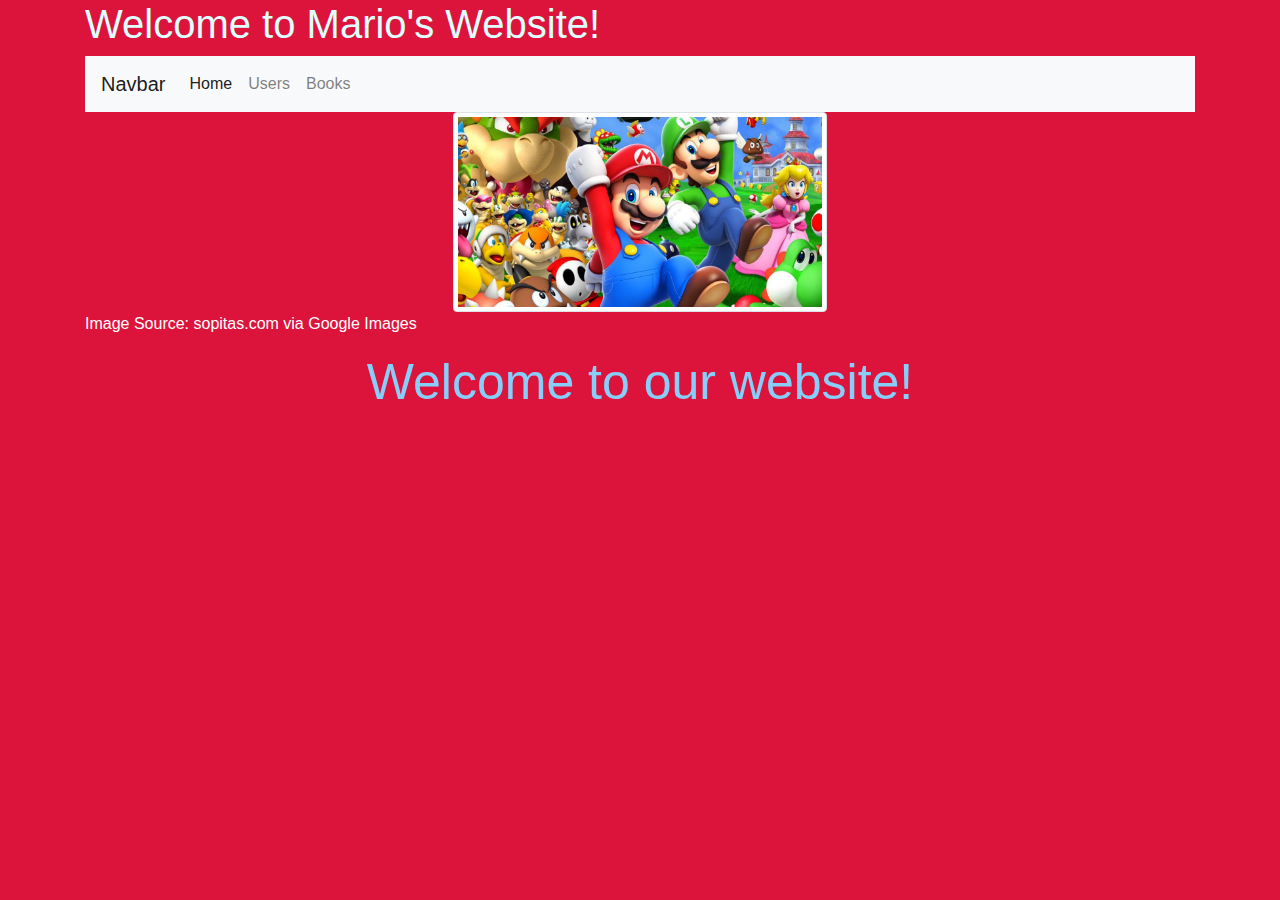
<file: public/index.html>
<!doctype html>
<html>
<head>
  <title>My Page Title</title>
  <link rel="stylesheet" href="https://stackpath.bootstrapcdn.com/bootstrap/4.3.1/css/bootstrap.min.css" integrity="sha384-ggOyR0iXCbMQv3Xipma34MD+dH/1fQ784/j6cY/iJTQUOhcWr7x9JvoRxT2MZw1T" crossorigin="anonymous">
  <link rel="stylesheet" href="css/site.css">
</head>
<body>
  <div class="container">
  <header class = "row">
    <div class = "col-12">
      <h1>Welcome to Mario's Website!</h1>
    </div>
    <div class= "col-12">
      <nav class="navbar navbar-expand-sm navbar-light bg-light">
        <a class="navbar-brand" href="index.html">Navbar</a>
        <button class="navbar-toggler" type="button" data-toggle="collapse" data-target="#navbarNav" aria-controls="navbarNav" aria-expanded="true" aria-label="Toggle navigation">
          <span class="navbar-toggler-icon"></span>
        </button>
        <div class="collapse navbar-collapse" id="navbarNav">
          <ul class="navbar-nav">
            <li class="nav-item active">
              <a class="nav-link" href="index.html">Home <span class="sr-only">(current)</span></a>
            </li>
            <li class="nav-item">
              <a class="nav-link" href="user.html">Users</a>
            </li>
            <li class="nav-item">
              <a class="nav-link" href="books.html">Books</a>
            </li>
          </ul>
        </div>
      </nav>
    </div>
  </header>
  <div class="row">
    <div class = "col-12">
      <a href="img/mario-home-image.jpg">
      <img class="img-fluid img-thumbnail" src="img/mario-home-image.jpg" id="MarioHomeImg"></a>
      <p>Image Source: sopitas.com via Google Images</p>
    </div>
  </div>
  <div class="row">
    <div class="col-12">
      <h2 class="HomeWelcome"> Welcome to our website!</h2>
    </div>
    </div>
  </div>
</div>
</body>
</html>
</file>
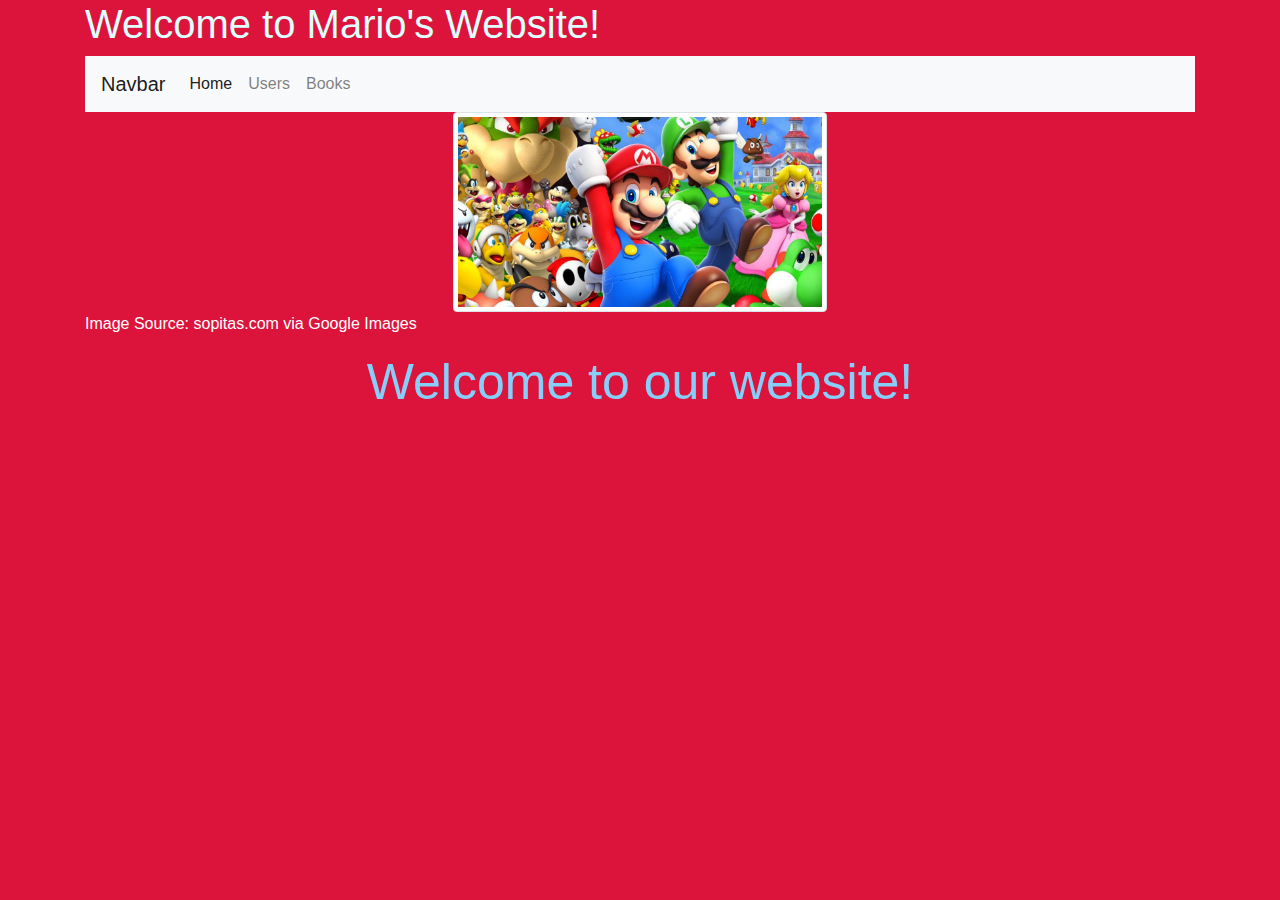
<file: app/public/index.html>
<!doctype html>
<html>
<head>
  <!-- Character encoding from S310 Course HTML Template-->
  <meta charset="utf-8">
  <meta name="viewport" content="width=device-width">
  <title>Home Page</title>
  <link rel="stylesheet" href="https://stackpath.bootstrapcdn.com/bootstrap/4.3.1/css/bootstrap.min.css" integrity="sha384-ggOyR0iXCbMQv3Xipma34MD+dH/1fQ784/j6cY/iJTQUOhcWr7x9JvoRxT2MZw1T" crossorigin="anonymous">
  <link rel="stylesheet" href="css/site.css">
</head>
<body>
  <div class="container">
  <header class = "row">
    <div class = "col-12">
      <h1>Welcome to Mario's Website!</h1>
    </div>
    <div class= "col-12">
      <nav class="navbar navbar-expand-sm navbar-light bg-light">
        <a class="navbar-brand" href="index.html">Navbar</a>
        <button class="navbar-toggler" type="button" data-toggle="collapse" data-target="#navbarNav" aria-controls="navbarNav" aria-expanded="true" aria-label="Toggle navigation">
          <span class="navbar-toggler-icon"></span>
        </button>
        <div class="collapse navbar-collapse" id="navbarNav">
          <ul class="navbar-nav">
            <li class="nav-item active">
              <a class="nav-link" href="index.html">Home <span class="sr-only">(current)</span></a>
            </li>
            <li class="nav-item">
              <a class="nav-link" href="user.html">Users</a>
            </li>
            <li class="nav-item">
              <a class="nav-link" href="books.html">Books</a>
            </li>
          </ul>
        </div>
      </nav>
    </div>
  </header>
  <div class="row">
    <div class = "col-12">
      <a href="img/mario-home-image.jpg">
      <img class="img-fluid img-thumbnail" src="img/mario-home-image.jpg" id="MarioHomeImg"></a>
      <p>Image Source: sopitas.com via Google Images</p>
    </div>
  </div>
  <div class="row">
    <div class="col-12">
      <h2 class="HomeWelcome"> Welcome to our website!</h2>
    </div>
    </div>
  </div>
</div>
</body>
</html>
</file>
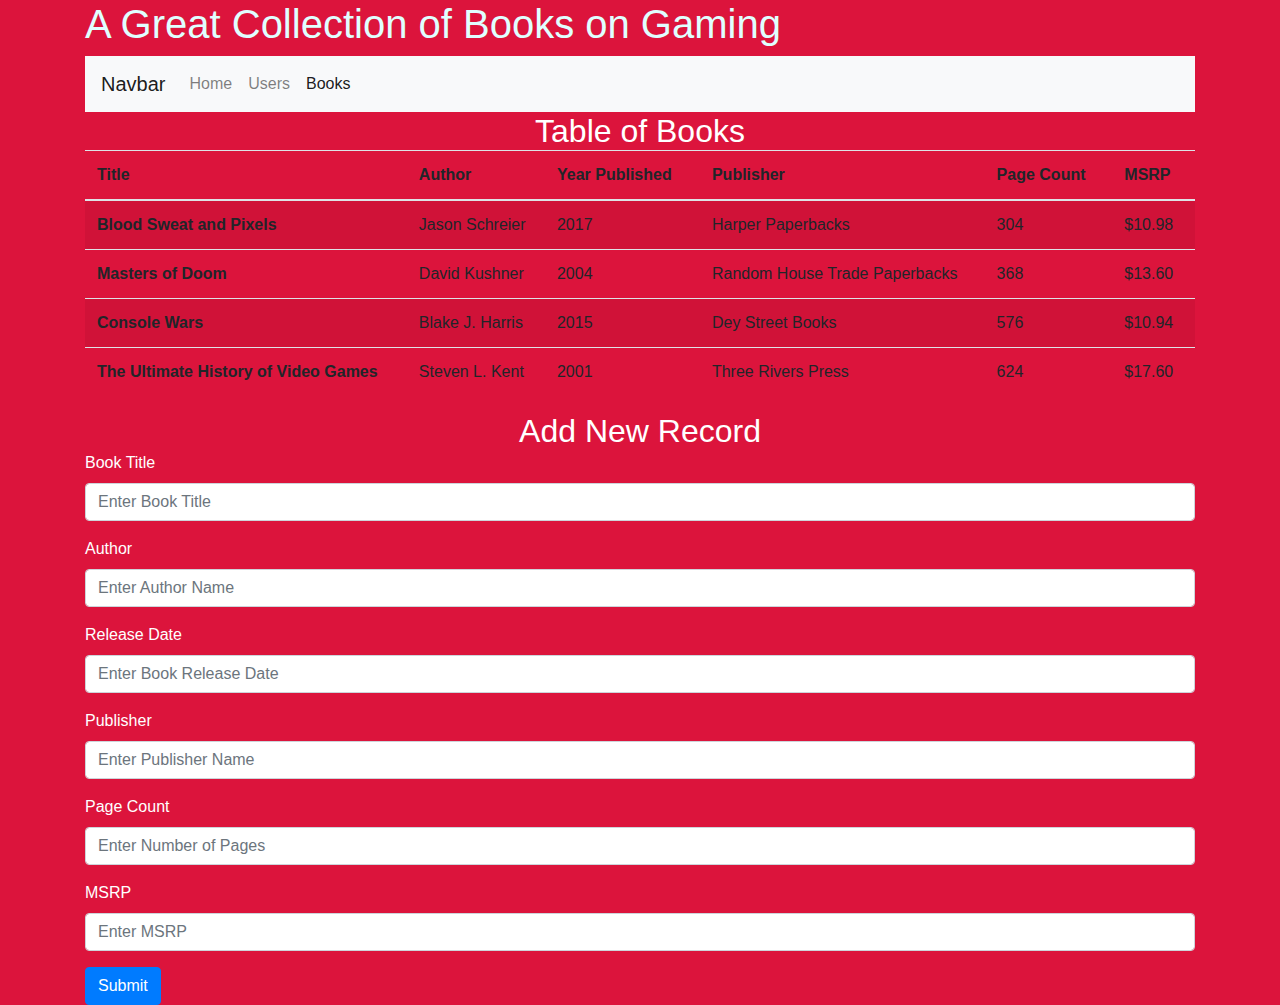
<file: public/books.html>
<!doctype html>
<html>
<head>
  <title>My Page Title</title>
  <link rel="stylesheet" href="https://stackpath.bootstrapcdn.com/bootstrap/4.3.1/css/bootstrap.min.css" integrity="sha384-ggOyR0iXCbMQv3Xipma34MD+dH/1fQ784/j6cY/iJTQUOhcWr7x9JvoRxT2MZw1T" crossorigin="anonymous">
  <link rel="stylesheet" href="css/site.css">
</head>
<body>
  <div class="container">
  <header class = "row">
    <div class = "col-12">
      <h1>A Great Collection of Books on Gaming</h1>
    </div>
    <div class= "col-12">
      <nav class="navbar navbar-expand-sm navbar-light bg-light">
        <a class="navbar-brand" href="index.html">Navbar</a>
        <button class="navbar-toggler" type="button" data-toggle="collapse" data-target="#navbarNav" aria-controls="navbarNav" aria-expanded="true" aria-label="Toggle navigation">
          <span class="navbar-toggler-icon"></span>
        </button>
        <div class="collapse navbar-collapse" id="navbarNav">
          <ul class="navbar-nav">
            <li class="nav-item">
              <a class="nav-link" href="index.html">Home</a>
            </li>
            <li class="nav-item">
              <a class="nav-link" href="user.html">Users</a>
            </li>
            <li class="nav-item active">
              <a class="nav-link" href="books.html">Books <span class="sr-only">(current)</span></a>
            </li>
          </ul>
        </div>
      </nav>
    </div>
  </header>
  </div>

  <div class="container">
  <main>
    <h2> Table of Books </h2>
    <div class="table-responsive">
    <table id = "tableBooks" class="table table-striped">
    <thead>
      <tr>
        <th scope="col">Title</th>
        <th scope="col">Author</th>
        <th scope="col">Year Published</th>
        <th scope="col">Publisher</th>
        <th scope="col">Page Count</th>
        <th scope="col">MSRP</th>
      </tr>
    </thead>
    <tbody>
      <tr>
        <th scope="row">Blood Sweat and Pixels</th>
        <td>Jason Schreier</td>
        <td>2017</td>
        <td>Harper Paperbacks</td>
        <td>304</td>
        <td>$10.98</td>
      </tr>
      <tr>
        <th scope="row">Masters of Doom</th>
        <td>David Kushner</td>
        <td>2004</td>
        <td>Random House Trade Paperbacks</td>
        <td>368</td>
        <td>$13.60</td>
      </tr>
      <tr>
        <th scope="row">Console Wars</th>
        <td>Blake J. Harris</td>
        <td>2015</td>
        <td>Dey Street Books</td>
        <td>576</td>
        <td>$10.94</td>
      </tr>
      <tr>
        <th scope="row">The Ultimate History of Video Games</th>
        <td>Steven L. Kent</td>
        <td>2001</td>
        <td>Three Rivers Press</td>
        <td>624</td>
        <td>$17.60</td>
      </tr>
    </tbody>
    </table>
    </div>
    <h2>Add New Record</h2>
    <form>
      <div class="form-group">
        <label for="Input1">Book Title</label>
        <input type="text" class="form-control" id="Input1" placeholder="Enter Book Title">
      </div>
      <div class="form-group">
        <label for="Input2">Author</label>
        <input type="text" class="form-control" id="Input2" placeholder="Enter Author Name">
      </div>
      <div class="form-group">
        <label for="Input3">Release Date</label>
        <input type="number" class="form-control" id="Input3" placeholder="Enter Book Release Date">
      </div>
      <div class="form-group">
        <label for="Input4">Publisher</label>
        <input type="text" class="form-control" id="Input4" placeholder="Enter Publisher Name">
      </div>
      <div class="form-group">
        <label for="Input5">Page Count</label>
        <input type="number" class="form-control" id="Input5" placeholder="Enter Number of Pages">
      </div>
      <div class="form-group">
        <label for="Input6">MSRP</label>
        <input type="number" class="form-control" id="Input6" placeholder="Enter MSRP">
      </div>
      <button type="submit" class="btn btn-primary">Submit</button>
    </form>
  </main>
  </div>

<!-- Table Sort and CSS From: http://tristen.ca/tablesort/demo/-->
<script src='js/tablesort.min.js'></script>
<script>
  new Tablesort(document.getElementById('tableBooks'));
</script>

</body>
</html>
</file>
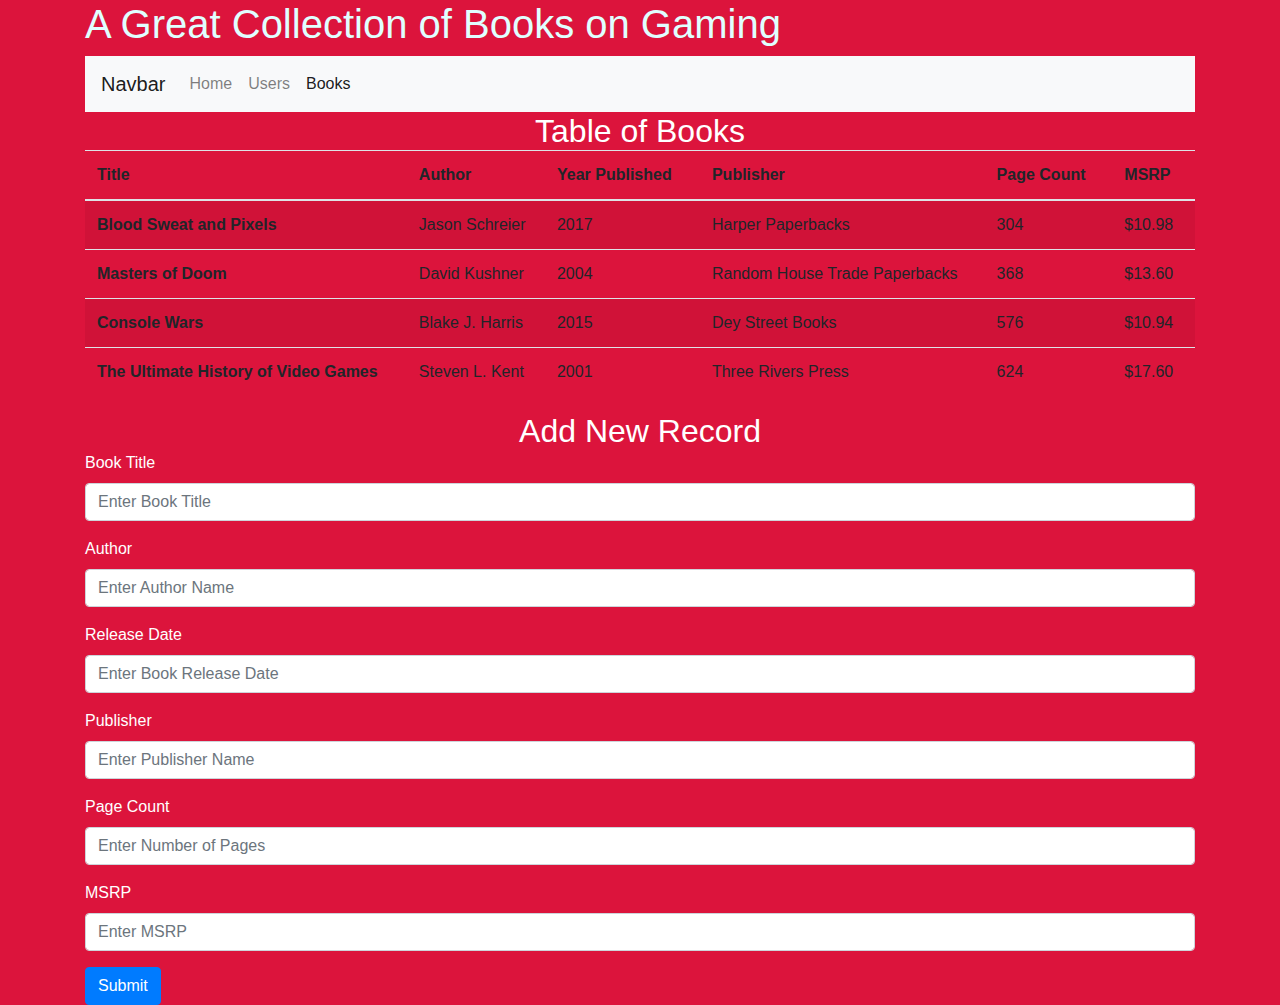
<file: app/public/books.html>
<!doctype html>
<html>
<head>
  <!-- Character encoding from S310 Course HTML Template-->
  <meta charset="utf-8">
  <meta name="viewport" content="width=device-width">
  <title>Book Suggestions</title>
  <link rel="stylesheet" href="https://stackpath.bootstrapcdn.com/bootstrap/4.3.1/css/bootstrap.min.css" integrity="sha384-ggOyR0iXCbMQv3Xipma34MD+dH/1fQ784/j6cY/iJTQUOhcWr7x9JvoRxT2MZw1T" crossorigin="anonymous">
  <link rel="stylesheet" href="css/site.css">
</head>
<body>
  <div class="container">
  <header class = "row">
    <div class = "col-12">
      <h1>A Great Collection of Books on Gaming</h1>
    </div>
    <div class= "col-12">
      <nav class="navbar navbar-expand-sm navbar-light bg-light">
        <a class="navbar-brand" href="index.html">Navbar</a>
        <button class="navbar-toggler" type="button" data-toggle="collapse" data-target="#navbarNav" aria-controls="navbarNav" aria-expanded="true" aria-label="Toggle navigation">
          <span class="navbar-toggler-icon"></span>
        </button>
        <div class="collapse navbar-collapse" id="navbarNav">
          <ul class="navbar-nav">
            <li class="nav-item">
              <a class="nav-link" href="index.html">Home</a>
            </li>
            <li class="nav-item">
              <a class="nav-link" href="user.html">Users</a>
            </li>
            <li class="nav-item active">
              <a class="nav-link" href="books.html">Books <span class="sr-only">(current)</span></a>
            </li>
          </ul>
        </div>
      </nav>
    </div>
  </header>
  </div>

  <div class="container">
  <main>
    <h2> Table of Books </h2>
    <div class="table-responsive">
    <table id = "tableBooks" class="table table-striped">
    <thead>
      <tr>
        <th scope="col">Title</th>
        <th scope="col">Author</th>
        <th scope="col">Year Published</th>
        <th scope="col">Publisher</th>
        <th scope="col">Page Count</th>
        <th scope="col">MSRP</th>
      </tr>
    </thead>
    <tbody>
      <tr>
        <th scope="row">Blood Sweat and Pixels</th>
        <td>Jason Schreier</td>
        <td>2017</td>
        <td>Harper Paperbacks</td>
        <td>304</td>
        <td>$10.98</td>
      </tr>
      <tr>
        <th scope="row">Masters of Doom</th>
        <td>David Kushner</td>
        <td>2004</td>
        <td>Random House Trade Paperbacks</td>
        <td>368</td>
        <td>$13.60</td>
      </tr>
      <tr>
        <th scope="row">Console Wars</th>
        <td>Blake J. Harris</td>
        <td>2015</td>
        <td>Dey Street Books</td>
        <td>576</td>
        <td>$10.94</td>
      </tr>
      <tr>
        <th scope="row">The Ultimate History of Video Games</th>
        <td>Steven L. Kent</td>
        <td>2001</td>
        <td>Three Rivers Press</td>
        <td>624</td>
        <td>$17.60</td>
      </tr>
    </tbody>
    </table>
    </div>
    <h2>Add New Record</h2>
    <form>
      <div class="form-group">
        <label for="Input1">Book Title</label>
        <input type="text" class="form-control" id="Input1" placeholder="Enter Book Title">
      </div>
      <div class="form-group">
        <label for="Input2">Author</label>
        <input type="text" class="form-control" id="Input2" placeholder="Enter Author Name">
      </div>
      <div class="form-group">
        <label for="Input3">Release Date</label>
        <input type="number" class="form-control" id="Input3" placeholder="Enter Book Release Date">
      </div>
      <div class="form-group">
        <label for="Input4">Publisher</label>
        <input type="text" class="form-control" id="Input4" placeholder="Enter Publisher Name">
      </div>
      <div class="form-group">
        <label for="Input5">Page Count</label>
        <input type="number" class="form-control" id="Input5" placeholder="Enter Number of Pages">
      </div>
      <div class="form-group">
        <label for="Input6">MSRP</label>
        <input type="number" class="form-control" id="Input6" placeholder="Enter MSRP">
      </div>
      <button type="submit" class="btn btn-primary">Submit</button>
    </form>
  </main>
  </div>

<!-- Table Sort and CSS From: http://tristen.ca/tablesort/demo/-->
<script src='js/tablesort.min.js'></script>
<script>
  new Tablesort(document.getElementById('tableBooks'));
</script>

</body>
</html>
</file>
<file: public/css/site.css>
th[role=columnheader]:not(.no-sort) {
	cursor: pointer;
}

th[role=columnheader]:not(.no-sort):after {
	content: '';
	float: right;
	margin-top: 7px;
	border-width: 0 4px 4px;
	border-style: solid;
	border-color: #404040 transparent;
	visibility: hidden;
	opacity: 0;
	-ms-user-select: none;
	-webkit-user-select: none;
	-moz-user-select: none;
	user-select: none;
}

th[aria-sort=ascending]:not(.no-sort):after {
	border-bottom: none;
	border-width: 4px 4px 0;
}

th[aria-sort]:not(.no-sort):after {
	visibility: visible;
	opacity: 0.4;
}

th[role=columnheader]:not(.no-sort):hover:after {
	visibility: visible;
	opacity: 1;
}

body {
  background-color: crimson;
  color: white;
}

header {
  color: lightcyan;
}

a {
  color: black;
}

h2 {
    text-align: center;
    margin: auto;
  }
.HomeWelcome{
  color: lightskyblue;
  font-size: 50px;
}

#UserImg{
    <!-- used www.w3schools.com to center images -->
    width: 200px;
    height: 200px;
    display: block;
    margin-left: auto;
    margin-right: auto;
}

#MarioHomeImg{
  <!-- used www.w3schools.com to center images -->
  width: 200px;
  height: 200px;
  display: block;
  margin-left: auto;
  margin-right: auto;
}
</file>
<file: app/public/css/site.css>
th[role=columnheader]:not(.no-sort) {
	cursor: pointer;
}

th[role=columnheader]:not(.no-sort):after {
	content: '';
	float: right;
	margin-top: 7px;
	border-width: 0 4px 4px;
	border-style: solid;
	border-color: #404040 transparent;
	visibility: hidden;
	opacity: 0;
	-ms-user-select: none;
	-webkit-user-select: none;
	-moz-user-select: none;
	user-select: none;
}

th[aria-sort=ascending]:not(.no-sort):after {
	border-bottom: none;
	border-width: 4px 4px 0;
}

th[aria-sort]:not(.no-sort):after {
	visibility: visible;
	opacity: 0.4;
}

th[role=columnheader]:not(.no-sort):hover:after {
	visibility: visible;
	opacity: 1;
}

body {
  background-color: crimson;
  color: white;
}

header {
  color: lightcyan;
}

a {
  color: black;
}

h2 {
    text-align: center;
    margin: auto;
  }
.HomeWelcome{
  color: lightskyblue;
  font-size: 50px;
}

#UserImg{
    <!-- used www.w3schools.com to center images -->
    width: 200px;
    height: 200px;
    display: block;
    margin-left: auto;
    margin-right: auto;
}

#MarioHomeImg{
  <!-- used www.w3schools.com to center images -->
  width: 200px;
  height: 200px;
  display: block;
  margin-left: auto;
  margin-right: auto;
}
</file>
